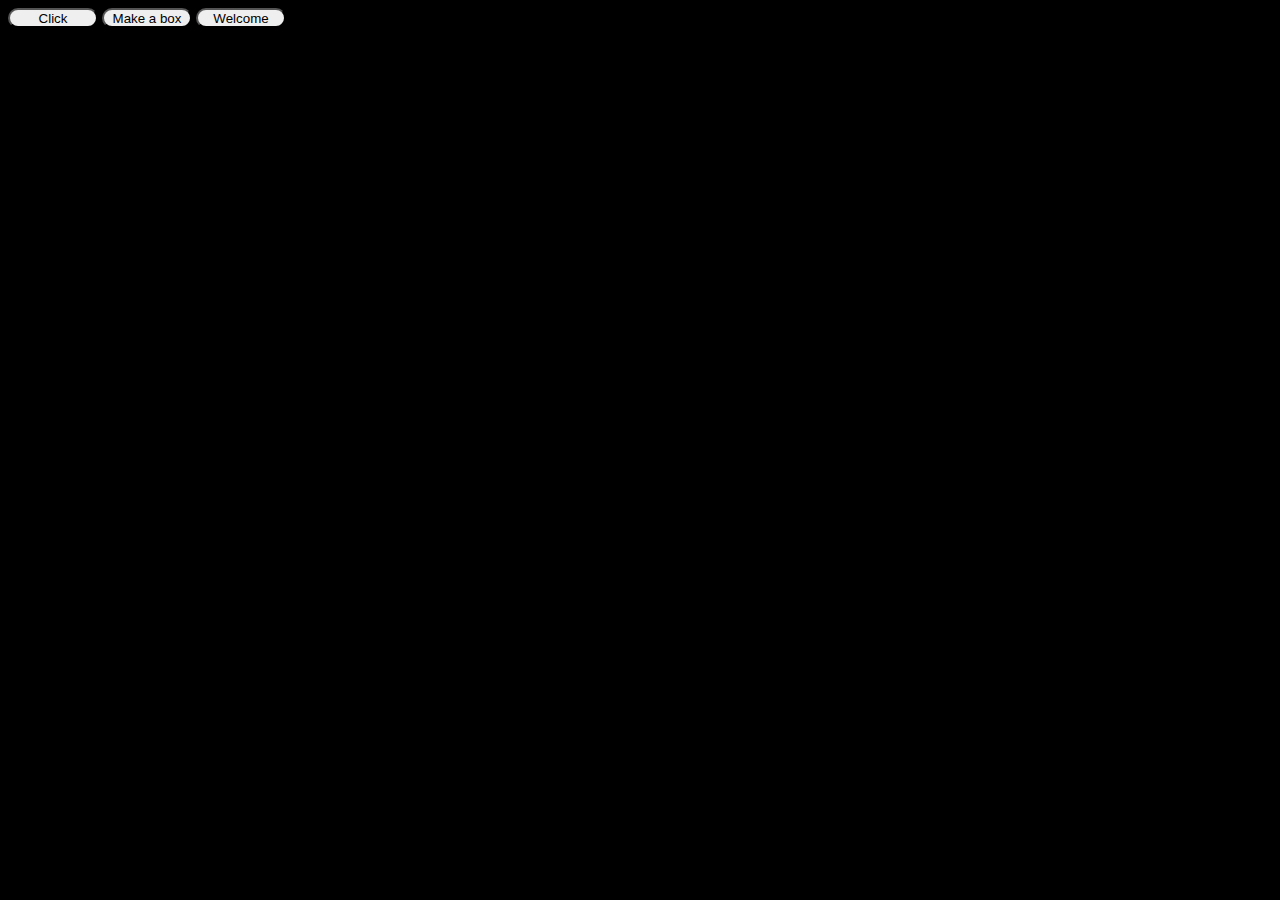
<file: click.html>
<html>
    <head>
      <link rel="stylesheet" href="click.css">
    </head>
    <body>
        <button id="bgchange">
         Click   
        </button>
        <button id="boxmaker">Make a box</button>
        <button id="rotatebox">Welcome</button>
    <table>
       Box index
    </table>
    </body>
    
    <script src="Jquery.js"></script>
    <script src="click.js"></script>
</html>
</file>
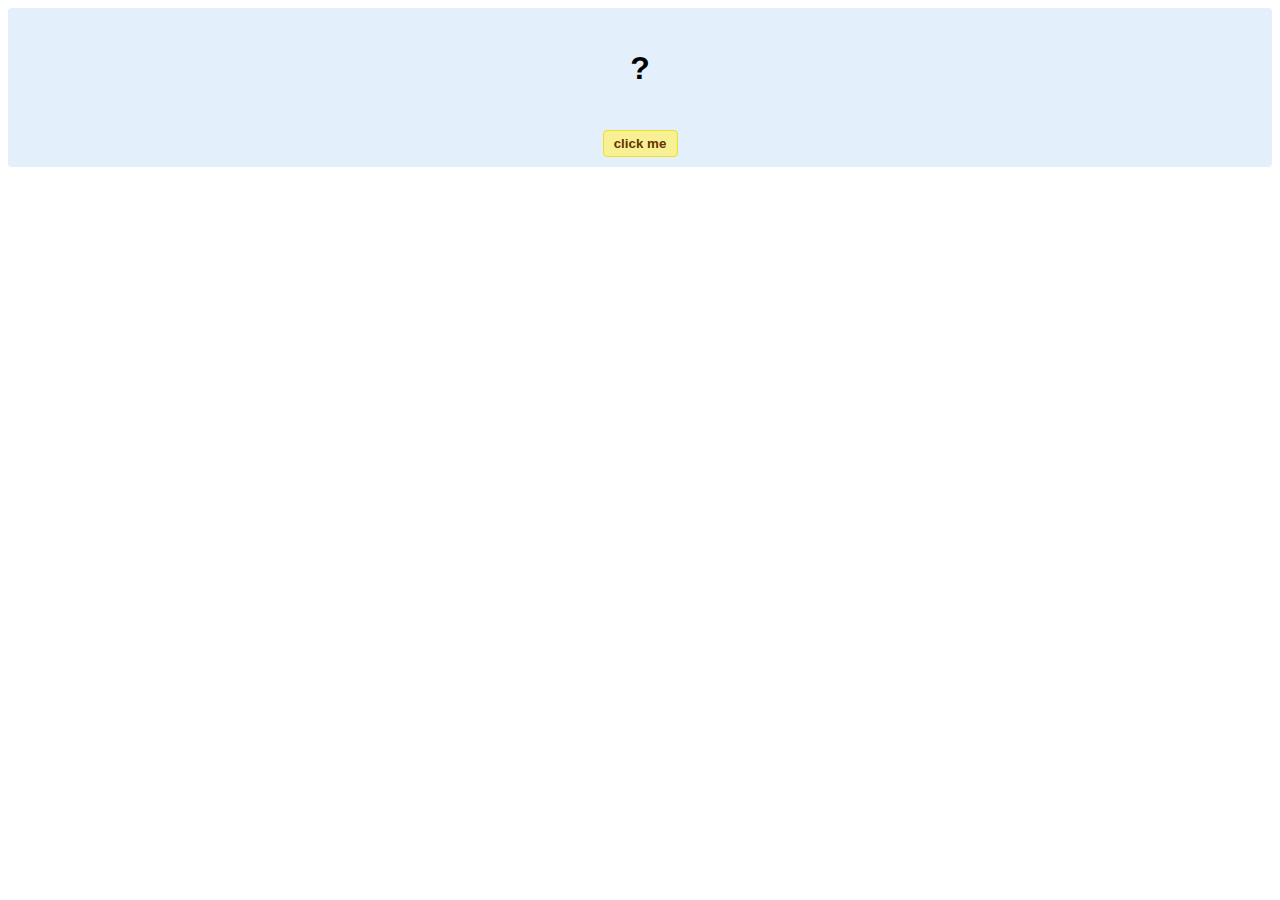
<file: hello-world.html>
<!DOCTYPE html>
<!-- HTML5 Hello world by kirupa - http://www.kirupa.com/html5/getting_your_feet_wet_html5_pg1.htm -->
<html lang="en-us">

<head>
<meta charset="utf-8">
<title>Hello...</title>
<style type="text/css">
#mainContent {
	font-family: Arial, Helvetica, sans-serif;
	font-size: xx-large;
	font-weight: bold;
	background-color: #E3F0FB;
	border-radius: 4px;
	padding: 10px;
	text-align: center;
}
.buttonStyle {
	border-radius: 4px;
	border: thin solid #F0E020;
	padding: 5px;
	background-color: #F8F094;
	font-family: "Segoe UI", Tahoma, Geneva, Verdana, sans-serif;
	font-weight: bold;
	color: #663300;
	width: 75px;
}

.buttonStyle:hover {
	border: thin solid #FFCC00;
	background-color: #FCF9D6;
	color: #996633;
	cursor: pointer;
}
.buttonStyle:active {
	border: thin solid #99CC00;
	background-color: #F5FFD2;
	color: #669900;
	cursor: pointer;
}

</style>
</head>

<body>
<div id="mainContent">
<p id="helloText">?</p>
<button id="clickButton" class="buttonStyle">click me</button>
</div>
<script> 
var myButton = document.getElementById("clickButton");
var myText = document.getElementById("helloText");

myButton.addEventListener('click', doSomething, false)

function doSomething() {
	myText.textContent = "hello, world!";
}
</script>

</body>
</html>
</file>
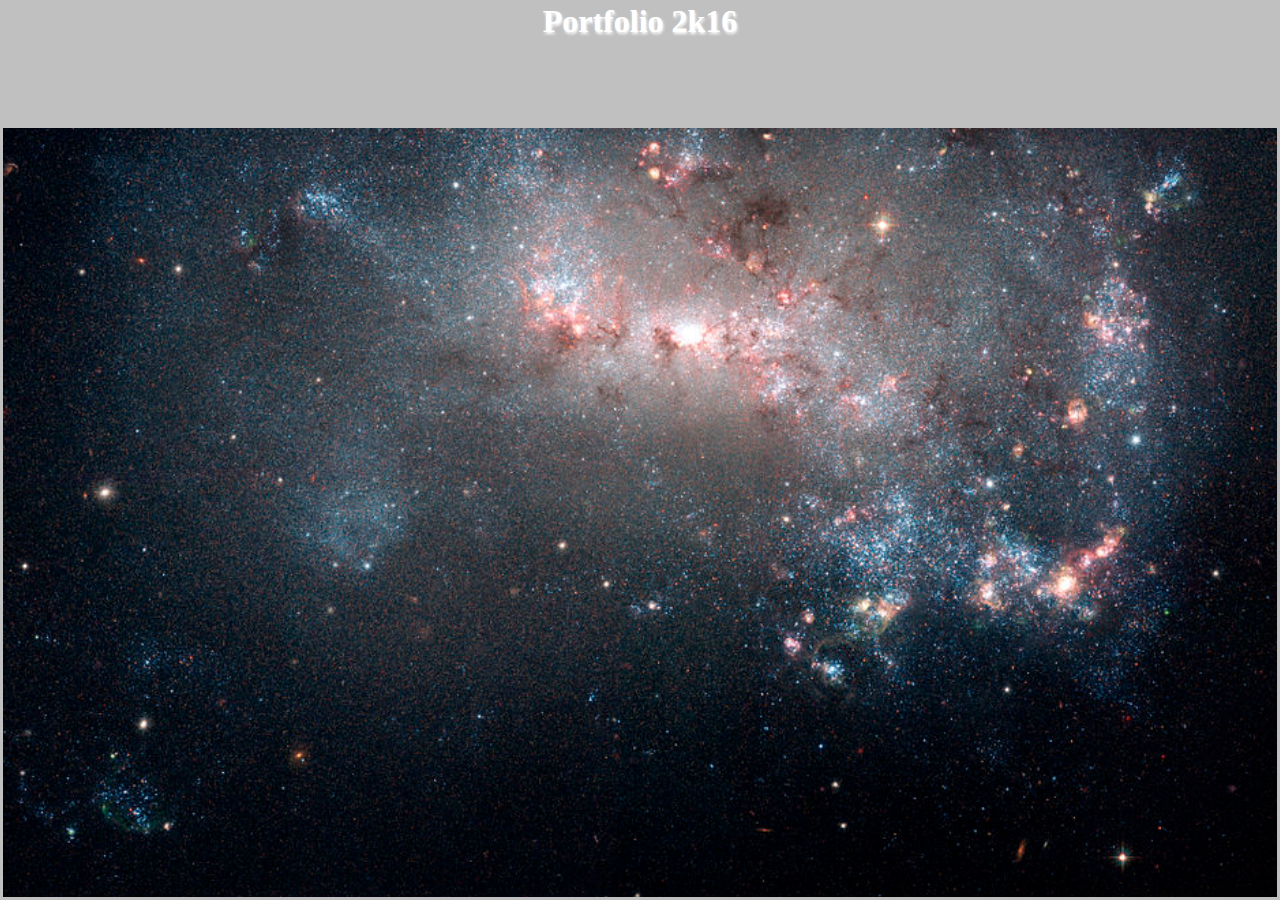
<file: home.html>
<html>
    <link rel="stylesheet" href="home.css">
    
    <body>
        <div id="link">
        <h1> Portfolio 2k16</h1>
        <ul>
            <li>
               <a href="index.html"> Home </a>
            </li>
            <li>
             <a href="portfolio.html">    Portfolio </a>
            </li>
            <li>
             <a href="aboutme.html">  About me </a>
            </li>
            
        </ul>
        </div>
    
        
    </body>
    
    
</html>
</file>
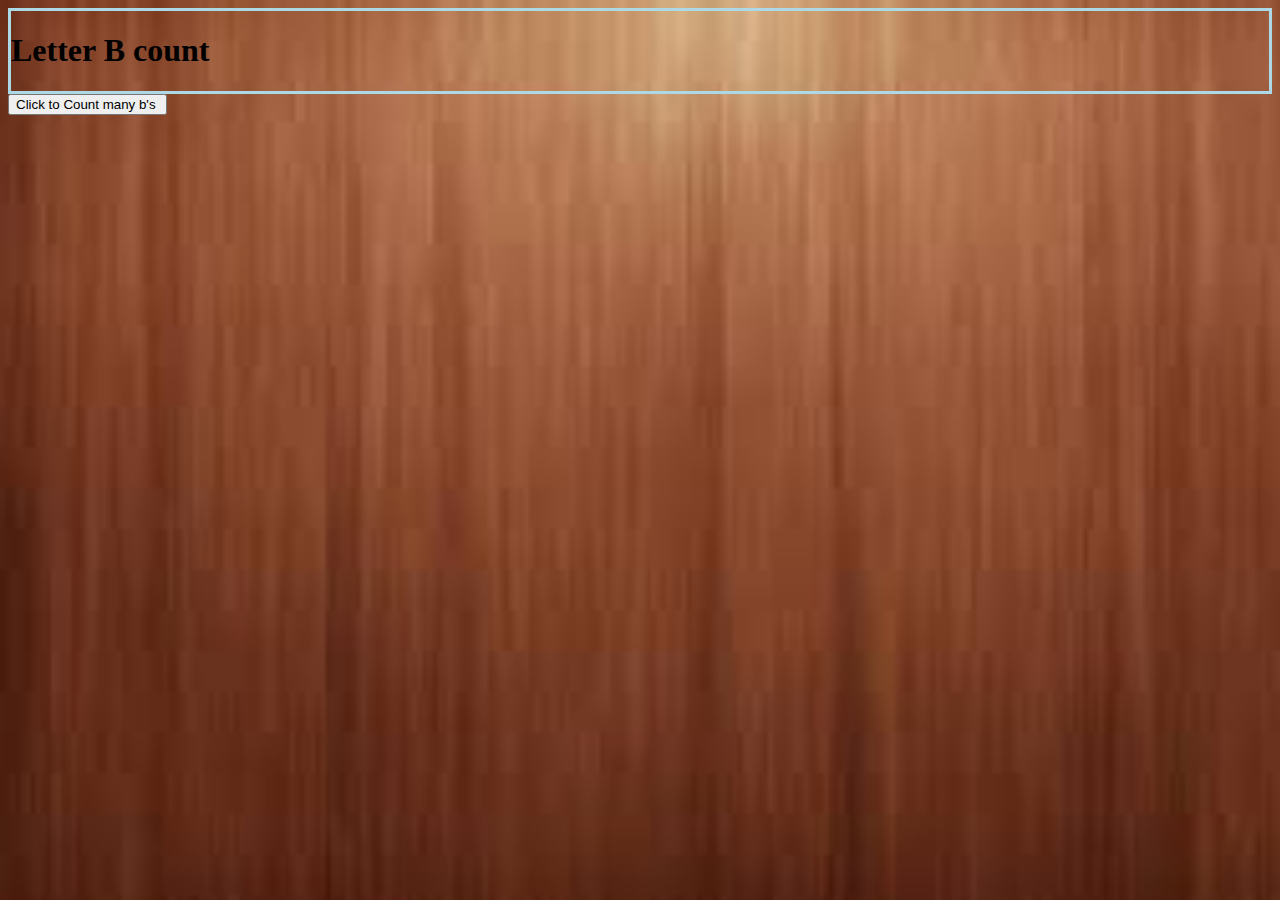
<file: letter.html>
<html>

<head>
    <link rel="stylesheet" type="text/css" href="main.css">
</head>
<script src="letter.js"></script>
<body class="body">
    <div class="games">
        <h1> Letter B count </h1>
</div>

        <form>
          
            <input type="submit" value="Click to Count many b's " onclick="beCount()">
            
        </form>
        
</body>

</html>
</file>
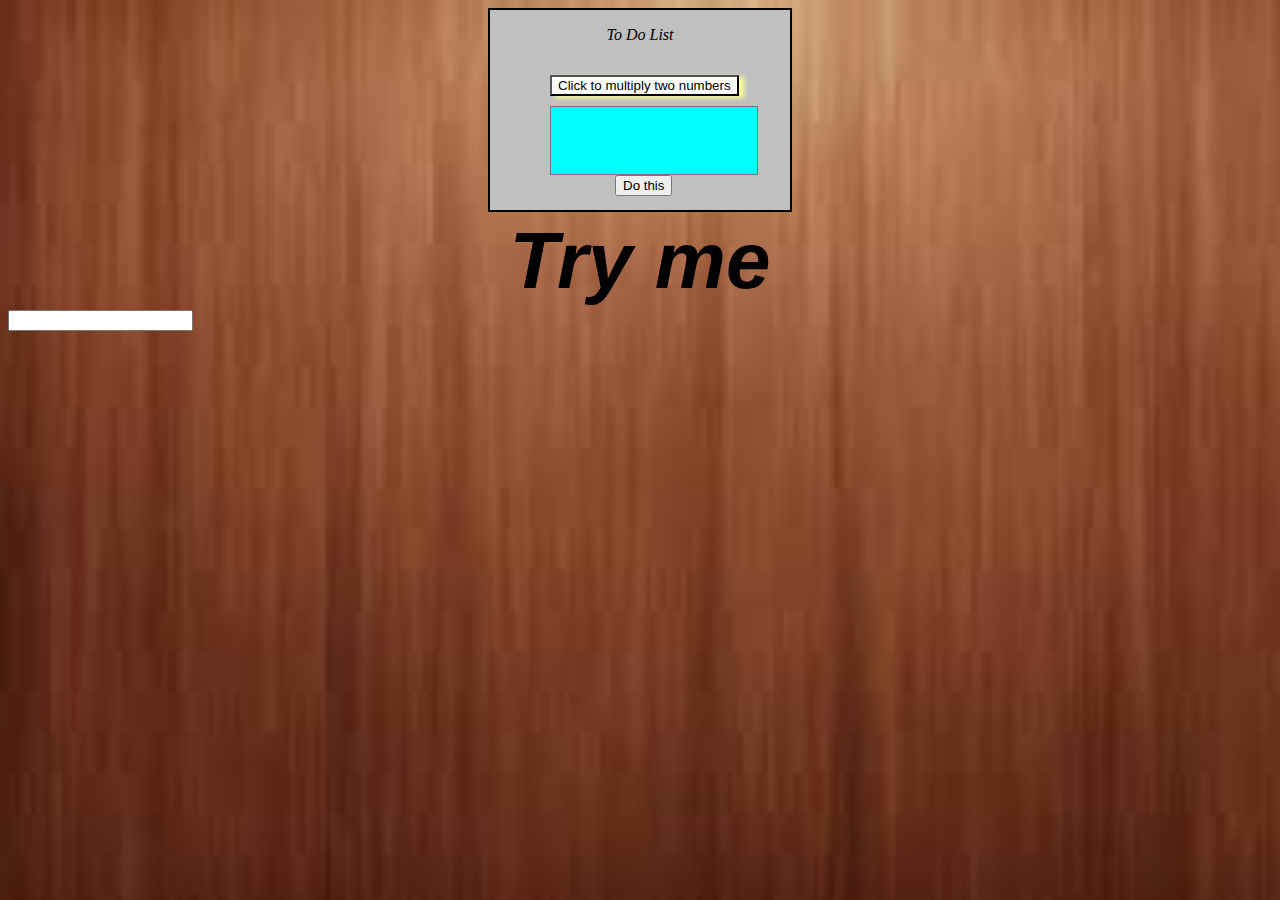
<file: main.html>
<html>

<head>
    <link rel="stylesheet" href="main.css">
</head>

<body>
    <div class="main">
        <p id="main"> To Do List </p>


        <input id="lol" type="button" value="Click to multiply two numbers" onclick="math()">
        <br />
        <textarea id="text" cols="17" rows="3" maxlength="45">
           
       </textarea>
        <br />
        <input type="button" id="button1" value="Do this">
    </div>
    
    <table>
        <tr>
            <td> Try me </td>
        </tr>
        
    </table>

<input type="password" name="psw"/>



</body>
<script src="Jquery.js">
</script>
<script src="main.js">
</script>


</html>
</file>
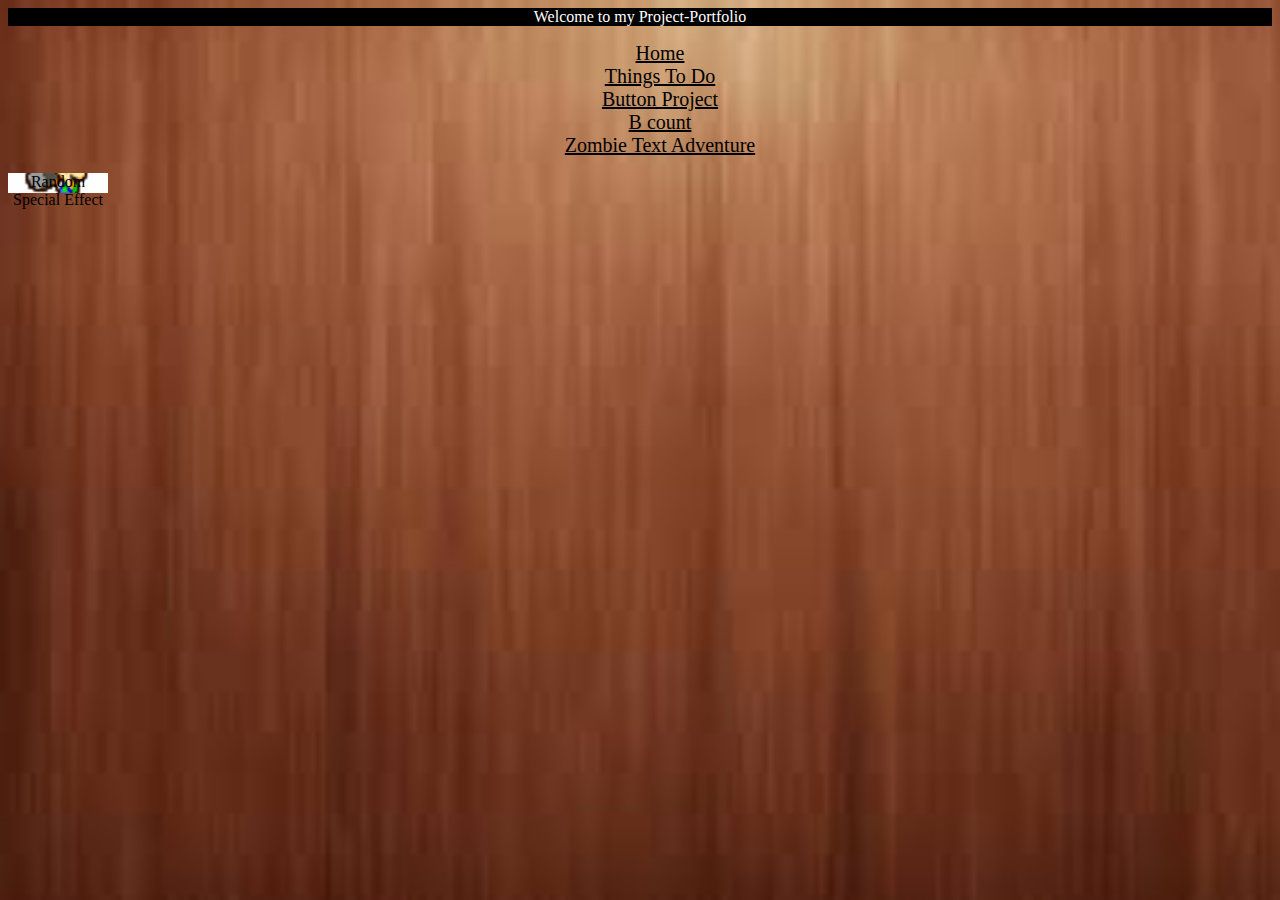
<file: portfolio.html>
<html>
    <head>
     <link rel="stylesheet" href="main.css">   
    </head>
    
    <body>
   
   <header>
     Welcome to my
     Project-Portfolio 
   </header>
  <ul>
      <li>
          <a href="index.html"> Home </a>
      </li>
      <br />
      <li>
          <a href="main.html"> Things To Do</a>
      </li>
      <br>
      <li>
          <a href="click.html"> Button Project </a>
      </li>
      <br>
      <li>
          <a href="letter.html"> B count </a>
      </li>
      <br>
      <li>
          <a href="zombie.html"> Zombie Text Adventure</a>
          
        </li>
  </ul>
   
  
        <footer>
Random Special Effect
        </footer>
        
    </body>
    
    
</html>
</file>
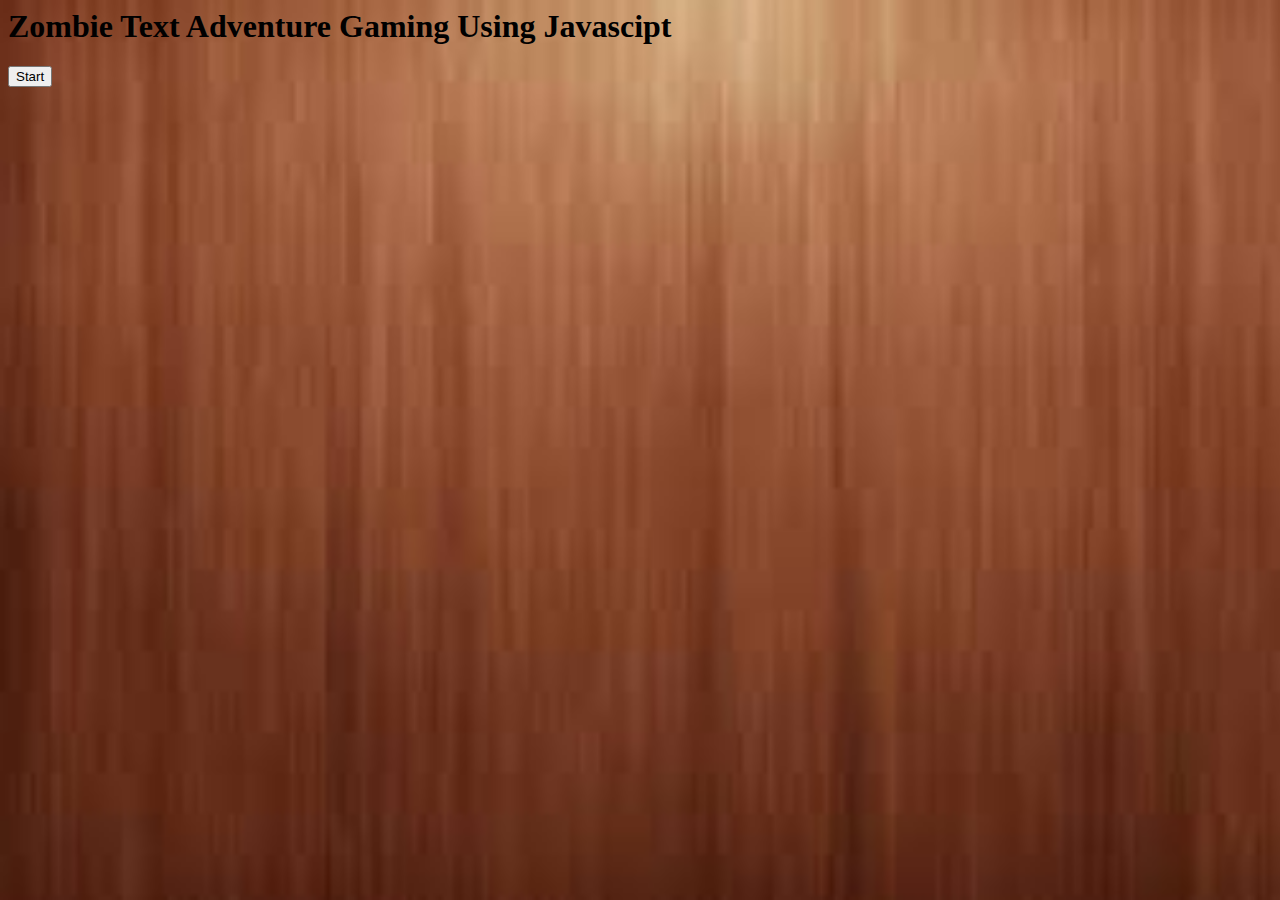
<file: zombie.html>
<html>
    <link rel="stylesheet" href="main.css">
    <body>
        <h1>Zombie Text Adventure Gaming Using Javascipt</h1>
        <button onclick="play()">
            Start
        </button>
    </body>
   <script src="zombie.js"></script> 
</html>
</file>
<file: click.css>
body {
    background: black;
}
.flick {
  background: linear-gradient(135deg, red, red 60%, blue);

}

button {
    width: 90px;
    height: 20px;
    border-radius: 20px; 
}

div {
    background-color: red;
    width: 24px;
    height: 24px;
    border: 1px solid yellow;
}

table {
    color: orange;
}
</file>
<file: home.css>
html,
body {
    margin: 0;
    padding: 0;
}

body {
    background: url("space.jpg") no-repeat center;
    background-size: cover;
    border: 3px solid silver;
}

h1 {
    opacity: 1.5;
    color: white;
    text-shadow: 1px 2px 3px;
    
}

#link {
    height: 125px;
    margin: auto auto 30px auto;
    background: silver;
    color: white;
    text-align: center;
}

#link ul li {
    display: inline;
    right: 200px;
    position: relative;
    bottom: 125px;
    left: 450px;
    font-size:30px;
}

#aboutme {
    background-color: silver;
    position: relative;
    top: 500px;
    width: 150px;
    margin: 0 auto;
    height: 120px;
    border: 2px solid black;
    box-shadow: 2px 2px 10px 4px;
    transition: transform 2s;
}

#aboutme:hover {
    transform: rotate(90deg);
}

a {
    color: white;
    text-decoration: none;
}

a:hover {
    color: #FF1493;
}

h1:hover {
    color:#FF1493;
}

#js {
    position: relative;
    bottom: 50px;
    right: 450px;
}

#jquery {
    position: relative;
    bottom: 50px;
    right: 400px;
}

#html {
    position: relative;
    bottom: 50px;
    right: 375px;
}

#form {
    background-color: silver;
    color: black;
    width: 200px;
    height: 200px;
    position:relative;
     box-shadow: 1px 2px 3px 4px white;
    border-radius: 10px;
    font-weight: bold;
    left: 200px;
    bottom:100px;
}

iframe {
    margin: 0 auto;
    position:relative;
    bottom: 350px;
     left:500px;
    border: 1px solid silver;
    box-shadow: 1px 2px 3px 4px silver;
}

#insta{
    position:relative;
    bottom: 120px;
    left: 425px;
}

#twitter{
    position:relative;
    bottom:120px;
    left: 450px;
}
</file>
<file: main.css>
body {
    background-image:url(bg2.jpg);
    background-repeat: no-repeat;
    background-size: cover;
}

.main{
    background-color: silver;
     border: 2px solid;
    height: 200px;
    margin: auto; 
    width: 300px;
    
    
}
header{
    background-color:black; 
    color:white;
    text-align:center;
}
a{
    color:Black ;
    
    font-size: 20px;
}
a:hover{ 
    color: aqua;
}
div {
    border: lightblue solid;
    ;
}

#main{
    font-style:italic;
    text-align:center;
    
}

#lol {
    background-color: white;
  box-shadow: 5px 2px 5px #FFFF99;
  margin: 15px 0px 0px 20%;
}

#text {
    margin: 10px 0px 0px 20%;
}
table td {
    font-size: 80px; 
    font-style:oblique;
    font-weight: bold;
    color: black;
}
    table {
 margin-left:auto;
 margin-right:auto;
 font-size: 32px;
 font-style: oblique;
 font-family: sans-serif;
}
textarea{
    font-size: 18px;
    resize:none;
    background-color: #00ffff;
}

#button1{
    margin-left: 125px;
}
ul{
    text-align:center;
    color: black;
    text-decoration: none;
}

ul li{
    display: inline;
}
footer {
   text-align: center; 
    background: url(Luigibro.gif) no-repeat center;
    background-size: cover;
    width: 100;
    height: 20;
    transition: width 2s, height 2s, transform 4s;
}
footer:hover {
    width: 150;
    height: 150;
    transform: matrix(8, 1, 2, 3, 20, 4);
    
}
</file>
